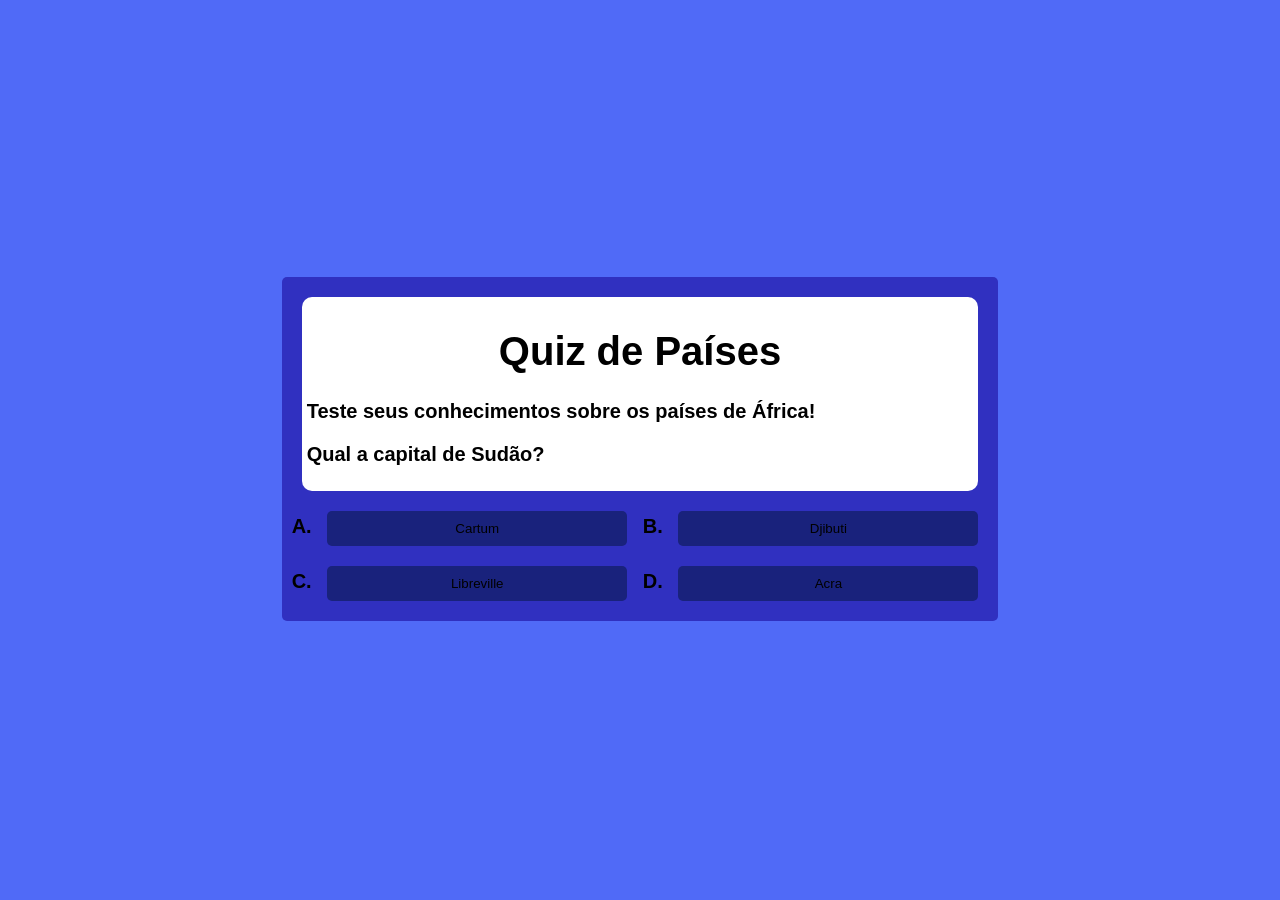
<file: index.html>
<!DOCTYPE html>
<html lang="en">
<head>
    <meta charset="UTF-8">
    <meta name="viewport" content="width=device-width, initial-scale=1.0">
    <title>Quiz de Países</title>
    <script src="https://cloudflare.com"></script>
    <link rel="stylesheet" href="style.css">
    <link rel="shortcut icon" href="favicon.ico" type="image/x-icon">
</head>
<body>
    <div id="container">
        <div id="textdiv">
            <h1>Quiz de Países</h1>
            <p>Teste seus conhecimentos sobre os países de África!</p>
            <p>Qual a capital de <span id="span"></span>?</p>
        </div>
        <div id="quiz-container">
            <div>
                A. <button id="btn-1" onclick="verificar(event)"></button>
                B. <button id="btn-2" onclick="verificar(event)"></button>
            </div>
            <div>
                C. <button id="btn-3" onclick="verificar(event)"></button>
                D. <button id="btn-4" onclick="verificar(event)"></button>
            </div>
        </div>
    </div>
    <script src="javascript.js"></script>
</b
</file>
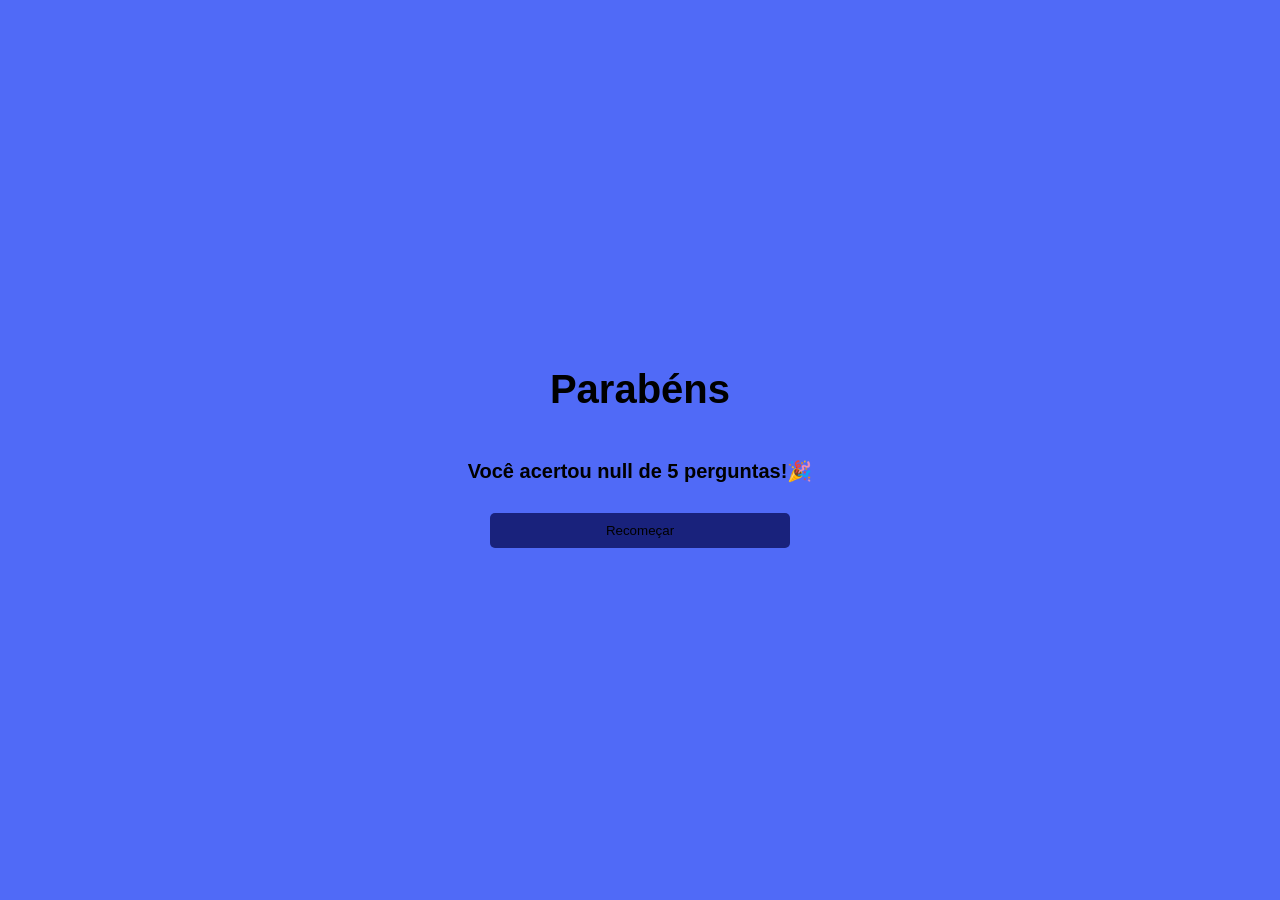
<file: pag1.html>
<!DOCTYPE html>
<html lang="en">
<head>
    <meta charset="UTF-8">
    <meta name="viewport" content="width=device-width, initial-scale=1.0">
    <title>Parabens</title>
    <link rel="stylesheet" href="style.css">
    <link rel="shortcut icon" href="favicon.ico" type="image/x-icon">
    <style>
        body {
            flex-direction: column;
        }
        
    </style>
</head>
<body>
    <h1>Parabéns</h1>
    <p id="pres">Você acertou 0 de 5 perguntas!🎉</p>
    <button onclick="recomecar()">Recomeçar</button>
    <script src="javascript2.js"></script>
</body>
</html>
</file>
<file: style.css>
body {
    background-color: #506af7;
    display: flex;
    justify-content: center;
    align-items: center;
    height: 98vh;
    font-family: 'Segoe UI', Tahoma, Geneva, Verdana, sans-serif;
    font-size: 20px;
    font-weight: bolder;
    box-sizing: border-box;
}

h1 {
    text-align: center;
}

#container {
    background-color: rgb(48, 48, 192);
    padding: 10px;
    border-radius: 5px;
    
}

#textdiv {
    background-color: white;
    margin: 10px;
    padding: 5px;
    border-radius: 10px;
}

button {
    background-color: #19227c;
    border: none;
    border-radius: 5px;
    padding: 10px;
    text-align: center;
    padding: 10px 100px;
    margin: 10px;
    width: 300px;

    transition: background-color 0.3s;
}

button:hover {
    background-color: #4e5ae0;
    cursor: pointer;
}
</file>
